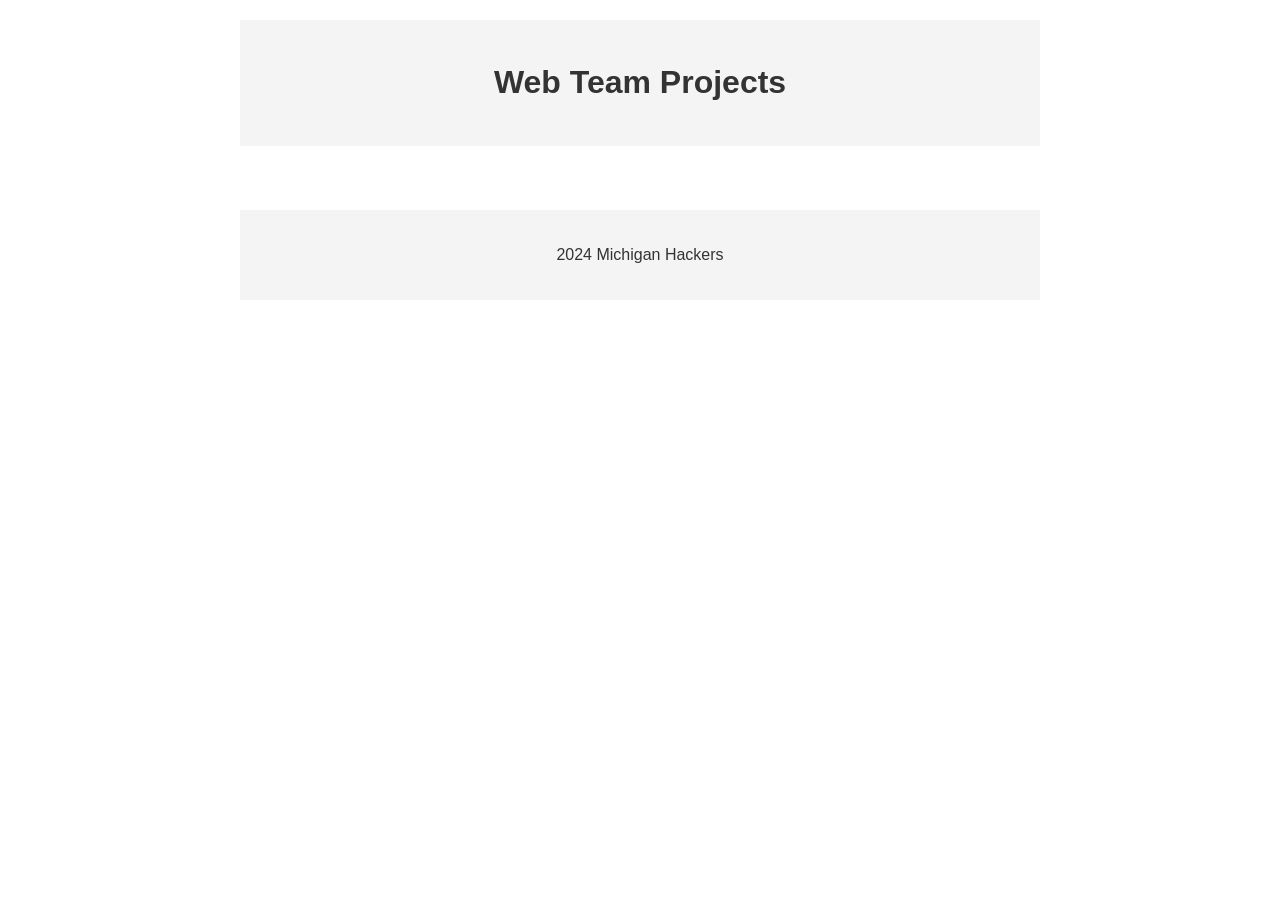
<file: index.html>
<!DOCTYPE html>
<html lang="en">
<head>
    <meta charset="UTF-8">
    <meta name="viewport" content="width=device-width, initial-scale=1.0">
    <title>Web Development Class Projects</title>
    <link rel="stylesheet" href="css/style.css">
</head>
<body>
    <header>
        <h1>Web Team Projects</h1>
    </header>
    <main>
        <div id="student-list">
            <!-- Student links will be dynamically inserted here -->
        </div>
    </main>
    <footer>
        <p>2024 Michigan Hackers</p>
    </footer>
    <script src="js/main.js"></script>
</body>
</html>
</file>
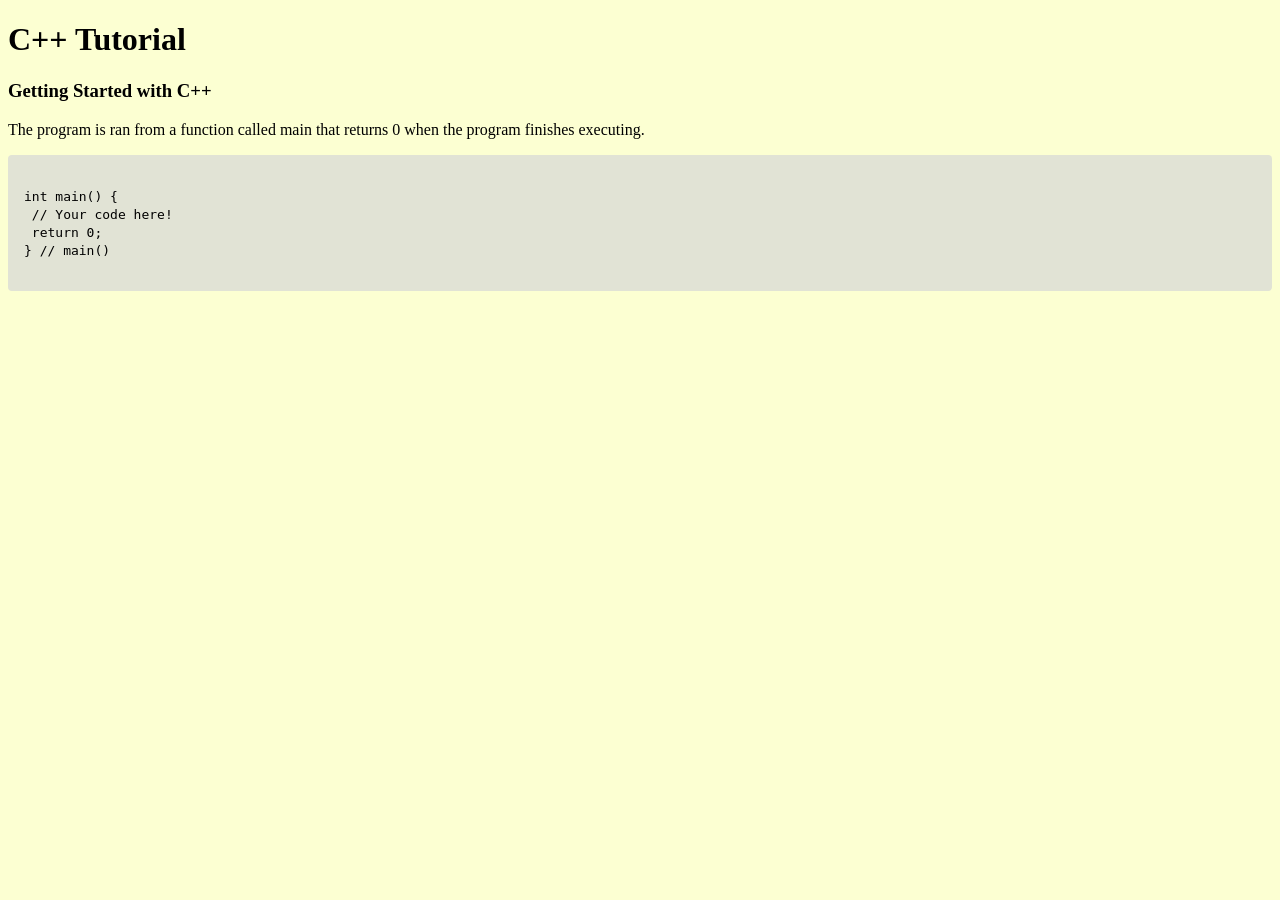
<file: students/anthch/index.html>
<!DOCTYPE html>
<html lang="en">
<head>
    <meta charset="UTF-8">
    <meta name="viewport" content="width=device-width, initial-scale=1.0">
    <link rel="stylesheet" href="style.css">
    <title>C++ Tutorial</title>
</head>
<body style="background-color:rgb(252, 255, 210);">
    <h1>C++ Tutorial</h1>
    <h3>Getting Started with C++</h3>
    <p>The program is ran from a function called main that returns 0 when the program finishes executing.</p>
    <div class = "code">
    <p><code>int main() {<br>&emsp;// Your code here!<br>&emsp;return 0;<br>} // main()</code></p>
    </div>
</body>
</html>
</file>
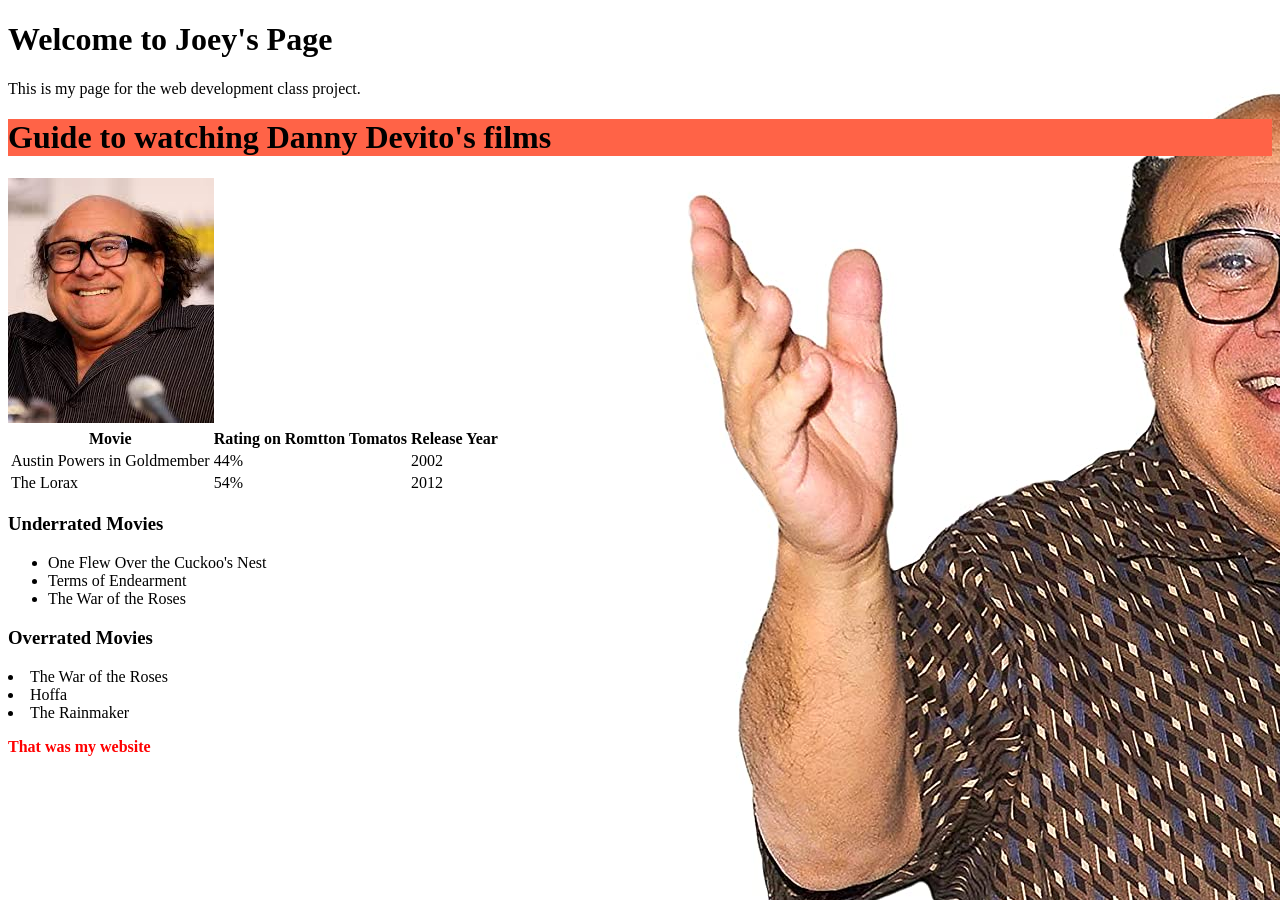
<file: students/jsitarsk/index.html>
<!DOCTYPE html>
<html lang="en">
<head>
    <meta charset="UTF-8">
    <meta name="viewport" content="width=device-width, initial-scale=1.0">
    <title>Your Name's Page</title>
    <link rel="stylesheet" href="./style.css" />
</head>
<body>
    <h1 class = "dotted">Welcome to Joey's Page</h1>
    <p>This is my page for the web development class project.</p>
   <h1 style="background-color:Tomato;">Guide to watching Danny Devito's films</h1>
   <img src = "dannyDevito.jpg" alt = "Danny Devito">

   <table>
    <tr>
      <th>Movie</th>
      <th>Rating on Romtton Tomatos</th>
      <th>Release Year</th>
    </tr>
    <tr>
      <td>Austin Powers in Goldmember</td>
      <td>44%</td>
      <td>2002</td>
    </tr>
    <tr>
      <td>The Lorax</td>
      <td>54%</td>
      <td>2012</td>
    </tr>
  </table>
  <h3> Underrated Movies</h3>
  <ul>
    <li>One Flew Over the Cuckoo's Nest</li>
    <li>Terms of Endearment</li>
    <li>The War of the Roses</li>
  </ul>
  <h3> Overrated Movies</h3>
  <ul></ul>
    <li>The War of the Roses</li>
    <li>Hoffa</li>
    <li>The Rainmaker</li>
  </ul>

</body>

<p class="red bold"> That was my website</p>


</html>
</file>
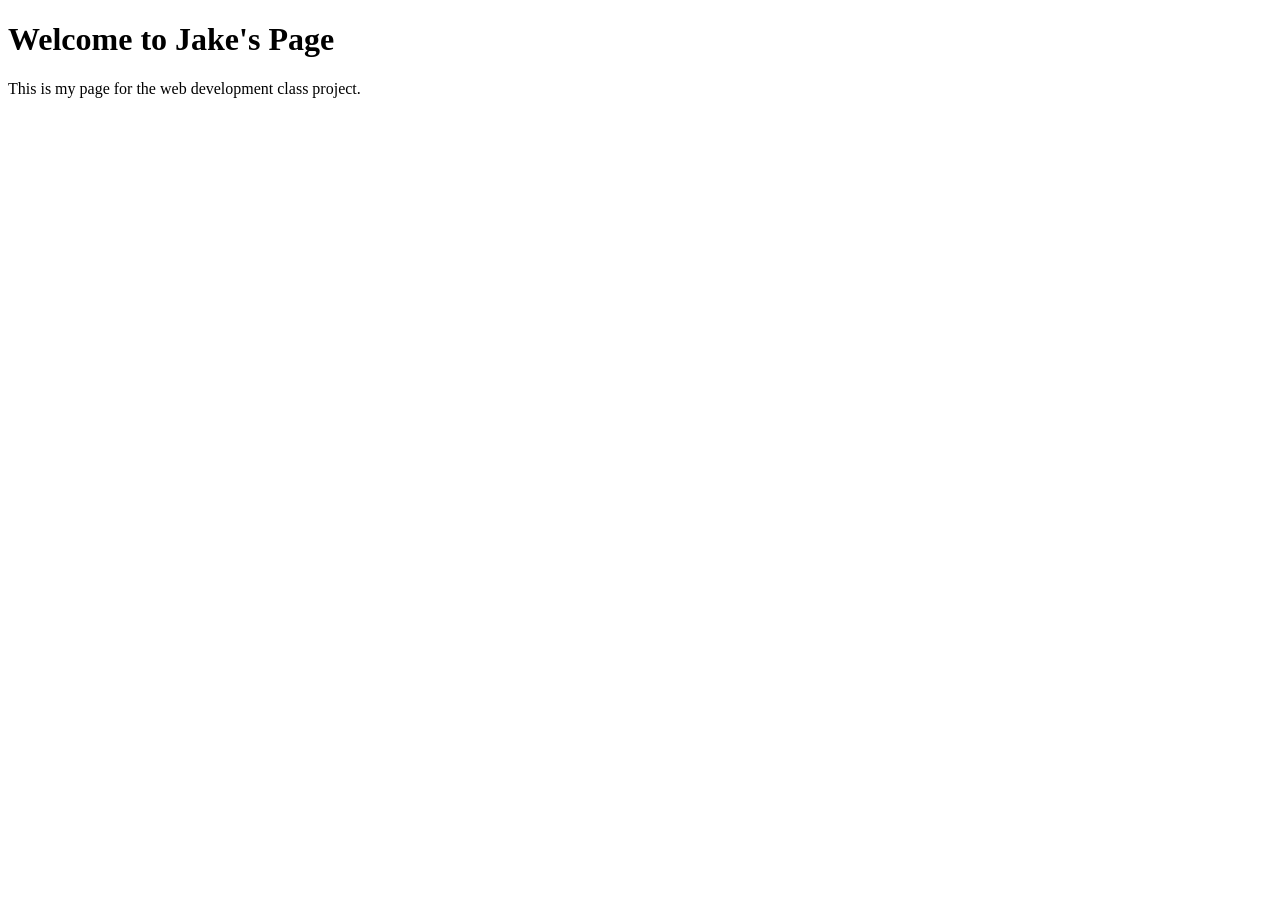
<file: students/monjacob/index.html>
<!DOCTYPE html>
<html lang="en">
<head>
    <meta charset="UTF-8">
    <meta name="viewport" content="width=device-width, initial-scale=1.0">
    <title>Your Name's Page</title>
</head>
<body>
    <h1>Welcome to Jake's Page</h1>
    <p>This is my page for the web development class project.</p>
    <!-- Add more content here -->
</body>
</html>
</file>
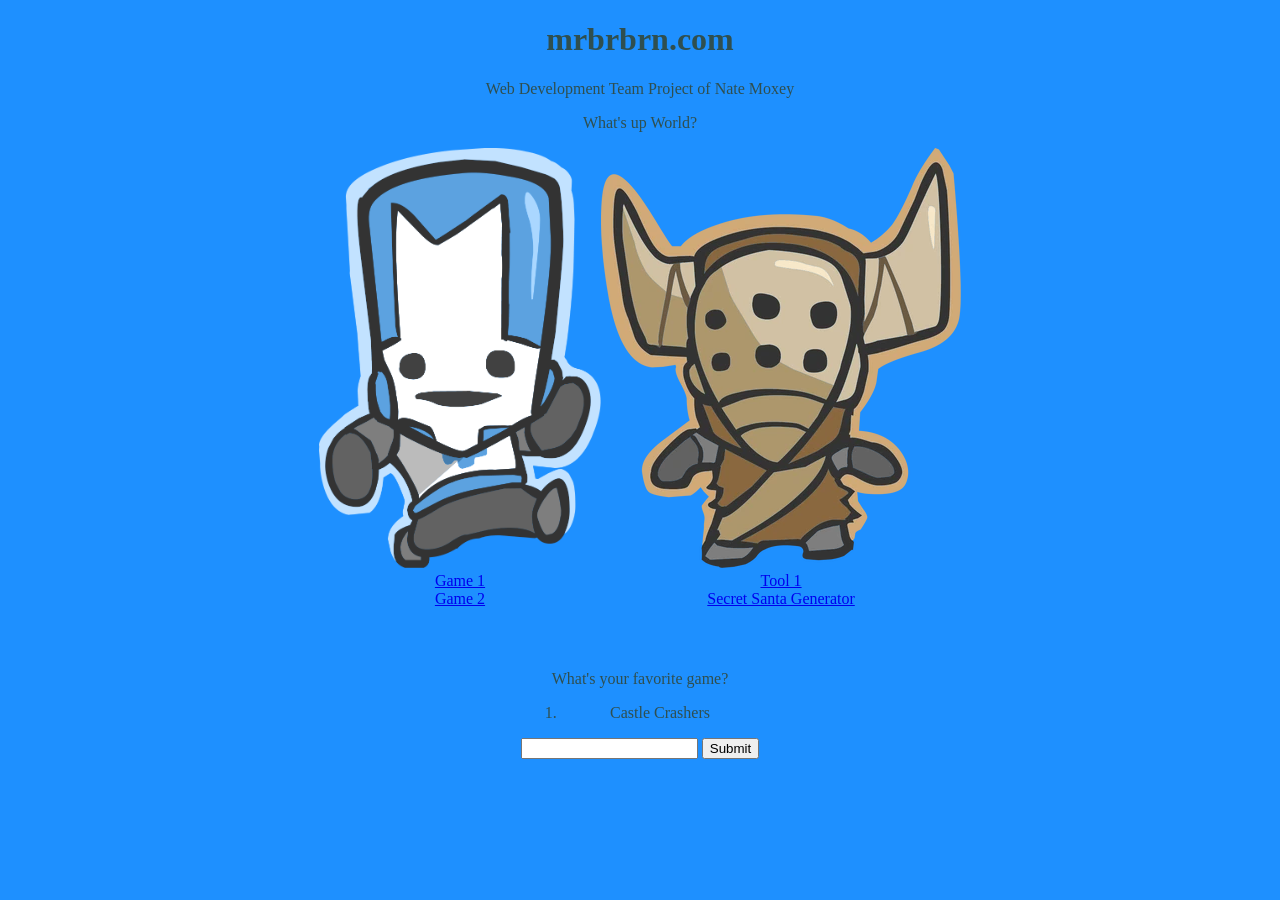
<file: students/nmoxey/index.html>
<!DOCTYPE html>
<html lang="en">
<head>
    <style>
        body {background-color: dodgerblue}
    </style>
    <link rel="stylesheet" href="style.css">
    <meta charset="UTF-8">
    <meta name="viewport" content="width=device-width, initial-scale=1.0">
    <title>Nate's Landing Page</title>
    <script src="main.js"></script>
</head>
<body>
    <div class="Centered">
        <h1 class="PageHeading">mrbrbrn.com</h1>
        <p class="PageHeading">Web Development Team Project of Nate Moxey</p>
        <p class="PageHeading">What's up World?</p>
    </div>
    <div class="flexbox">
        <div>
            <img class="Centered" src="BOBblueknight.png" alt="blue knight" height = "420"></img>
            <ul>
                <li><a href="https://michiganhackers.github.io/webteamf2024/students/nmoxey/game1.html">Game 1</a></li>
                <li><a href="https://michiganhackers.github.io/webteamf2024/students/nmoxey/game2.html">Game 2</a></li>
            </ul>
        </div>
        <div>
            <img class="Centered" src="BOBbarbarian.png" alt="barbarian"></img>
            <ul>
                <li><a href="https://michiganhackers.github.io/webteamf2024/students/nmoxey/tool1.html">Tool 1</a></li>
                <li><a href="https://michiganhackers.github.io/webteamf2024/students/nmoxey/tool2.html">Secret Santa Generator</a></li>
            </ul>
        </div>
    </div>
    <div class="Centered">
        <p class="PageHeading">What's your favorite game?</p>
        <ol id="lis" class="PageHeading">
            <li>Castle Crashers</li>
        </ol>
        <input id="inp"/>
        <button id="button" onclick="putInList()">Submit</button>
    </div>
</body>
</html>
</file>
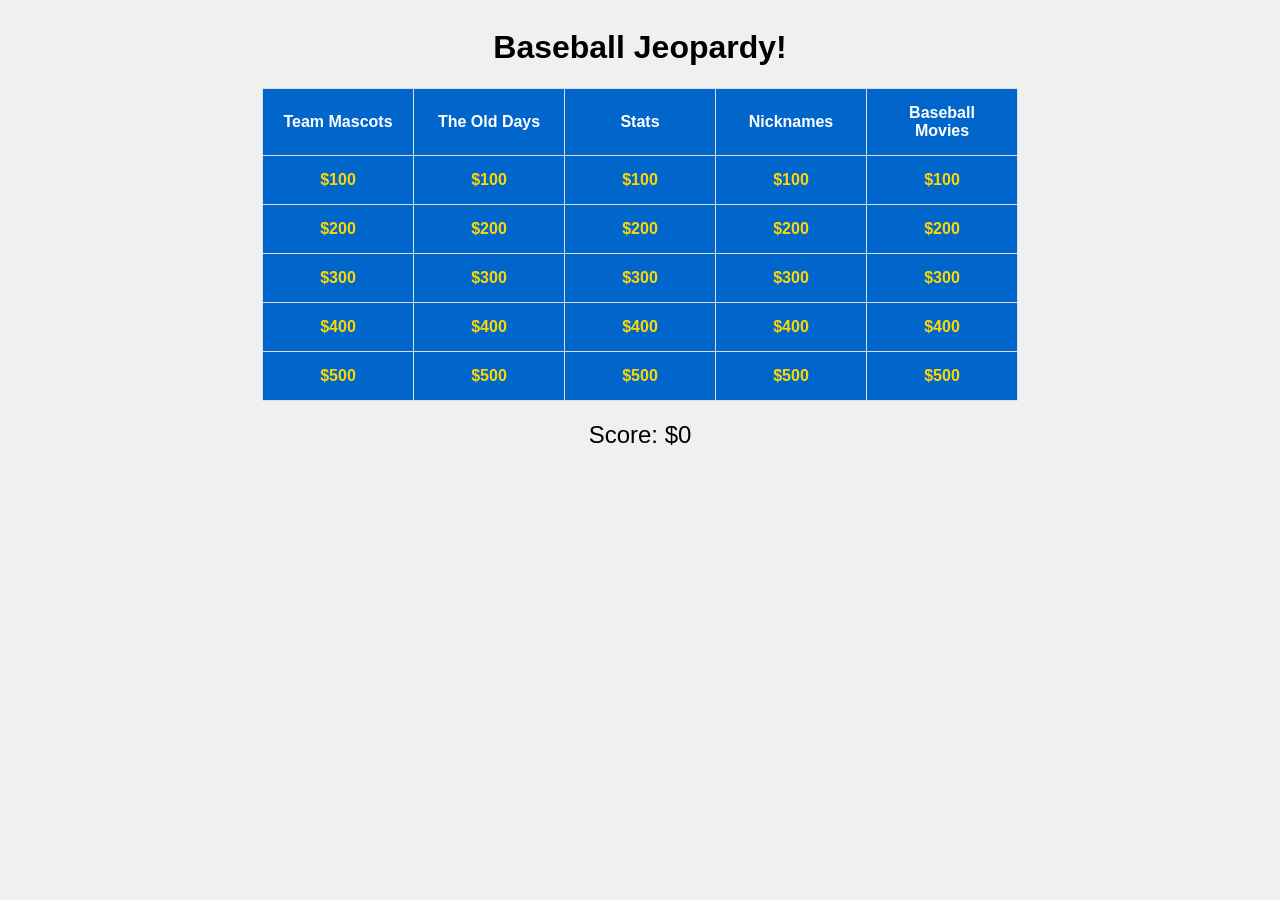
<file: students/sdorfman/index.html>
<!DOCTYPE html>
<html lang="en">
<head>
    <meta charset="UTF-8">
    <meta name="viewport" content="width=device-width, initial-scale=1.0">
    <title>Baseball Jeopardy!</title>
    <style>
        body {
            font-family: Arial, sans-serif;
            display: flex;
            flex-direction: column;
            align-items: center;
            background-color: #f0f0f0;
        }
        table {
            border-collapse: collapse;
            margin-bottom: 20px;
        }
        th, td {
            border: 1px solid #ddd;
            padding: 15px;
            text-align: center;
            width: 120px;
        }
        th {
            background-color: #0066cc;
            color: white;
        }
        td {
            background-color: #0066cc;
            color: #ffd700;
            cursor: pointer;
            font-weight: bold;
        }
        td:hover {
            background-color: #004080;
        }
        #score {
            font-size: 24px;
            margin-bottom: 10px;
        }
        #modal {
            display: none;
            position: fixed;
            z-index: 1;
            left: 0;
            top: 0;
            width: 100%;
            height: 100%;
            background-color: rgba(0,0,0,0.4);
        }
        .modal-content {
            background-color: #fefefe;
            margin: 15% auto;
            padding: 20px;
            border: 1px solid #888;
            width: 80%;
            max-width: 600px;
            text-align: center;
        }
        #submit-answer {
            margin-top: 10px;
            padding: 5px 10px;
        }
    </style>
</head>
<body>
    <h1>Baseball Jeopardy!</h1>
    <table id="jeopardy-board">
        <tr>
            <th>Team Mascots</th>
            <th>The Old Days</th>
            <th>Stats</th>
            <th>Nicknames</th>
            <th>Baseball Movies</th>
        </tr>
        <tr>
            <td>$100</td>
            <td>$100</td>
            <td>$100</td>
            <td>$100</td>
            <td>$100</td>
        </tr>
        <tr>
            <td>$200</td>
            <td>$200</td>
            <td>$200</td>
            <td>$200</td>
            <td>$200</td>
        </tr>
        <tr>
            <td>$300</td>
            <td>$300</td>
            <td>$300</td>
            <td>$300</td>
            <td>$300</td>
        </tr>
        <tr>
            <td>$400</td>
            <td>$400</td>
            <td>$400</td>
            <td>$400</td>
            <td>$400</td>
        </tr>
        <tr>
            <td>$500</td>
            <td>$500</td>
            <td>$500</td>
            <td>$500</td>
            <td>$500</td>
        </tr>
    </table>
    <div id="score">Score: $0</div>
    <div id="modal">
        <div class="modal-content">
            <p id="question"></p>
            <input type="text" id="answer-input" placeholder="Your answer">
            <button id="submit-answer">Submit</button>
        </div>
    </div>

    <script>
        const jeopardyData = {
            "Team Mascots": {
                100: { question: "The mascot of the baseball team that plays in Detroit", answer: "Tigers"},
                200: { question: "The former mascot of the franchise currently known as the Washington Nationals", answer: "Expos"},
                300: { question: "This mascot has been around for a long time, some of its cities are Philadelphia, Kansas City, and Las Vegas", answer: "Athletics"},
                400: { question: "One of the most recent expansion teams in the MLB, this now shortened mascot was changed in 2007", answer: "Devil Rays"},
                500: { question: "The oldest continuous MLB franchise mascot", answer: "Braves"}
            },
            "The Old Days": {
                100: { question: "The award named after the winningest pitcher of the 1900s decade, with 230 wins between 1900-1909", answer: "Cy Young"},
                200: { question: "Babe Ruth's original position when he started his Major League career in 1914", answer: "Pitcher"},
                300: { question: "Protective gear that became mandatory after Ray Chapman was hit in the head and killed in 1920", answer: "Helmet"},
                400: { question: "The year the Chicago Cubs last won the World Series before their 108-year drought (ended within the last 10 years)", answer: "1908"},
                500: { question: "A Civil War officer long thought to have created the game of baseball", answer: "Abner Doubleday"}
            },
            "Stats": {
                100: { question: "This stat measures the number of runs a pitcher gives up per nine innings", answer: "ERA"},
                200: { question: "This stat measures the percent of the time a hitter reaches base safely", answer: "OBP"},
                300: { question: "Barry Bonds is the MLB all time leader in this stat with 688 (NOT HOMERUNS)", answer: "IBB"},
                400: { question: "This stat (which can be used for both pitchers and hitters) is a measure of luck", answer: "BABIP"},
                500: { question: "This stat measures how productive a hitter is expected to be when they make contact with the ball", answer: "xwOBAcon"}
            },
            "Nicknames": {
                100: { question: "George Herman ___ Ruth is often regarded as the GOAT of baseball", answer: "Babe"},
                200: { question: "Leroy ___ Paige was a pioneer in the Negro Leagues and pitched in MLB at age 46", answer: "Satchel"},
                300: { question: "Pablo ___ Sandoval was nicknamed after an animated movie franchise about a fighting black and white mammal", answer: "Diamond"},
                400: { question: "___ Joe Jackson was banned for his part in a gambling scandal in 1919", answer: "Shoeless"},
                500: { question: "Mordecai ___ Brown lost a digit in a childhood farming accident", answer: "Three-Fingered"}
            },
            "Baseball Movies": {
                100: { question: "This kids movie brought us iconic quotes such as 'You're killing me Smalls!'", answer: "The Sandlot"},
                200: { question: "Actor James Earl Jones makes an iconic appearance in this movie about the 1919 Chicago 'Black Sox'", answer: "Field of Dreams"},
                300: { question: "This nerdy film portrays the financial strategy of the early 2000s Oakland A's", answer: "Moneyball"},
                400: { question: "12 year old Henry Rowengartner discovers his superpower and plays for the Chicago Cubs in this movie", answer: "Rookie of the Year"},
                500: { question: "This number-named movie follows the story of a trailblazer and the greatest MLB player to come out of UCLA", answer: "42"}
            }
        };

        let score = 0;
        const scoreElement = document.getElementById('score');
        const modal = document.getElementById('modal');
        const questionElement = document.getElementById('question');
        const answerInput = document.getElementById('answer-input');
        const submitButton = document.getElementById('submit-answer');
        let currentQuestion = null;

        document.querySelectorAll('#jeopardy-board td').forEach(cell => {
            cell.addEventListener('click', handleCellClick);
        });

        function handleCellClick(event) {
            const cell = event.target;
            const value = parseInt(cell.textContent.replace('$', ''));
            const category = cell.closest('tr').cells[cell.cellIndex].closest('table').rows[0].cells[cell.cellIndex].textContent;

            currentQuestion = jeopardyData[category][value];
            questionElement.textContent = currentQuestion.question;
            modal.style.display = 'block';
            answerInput.value = '';
            cell.style.backgroundColor = '#004080';
            cell.style.pointerEvents = 'none';
        }

        submitButton.addEventListener('click', () => {
            const userAnswer = answerInput.value.trim().toLowerCase();
            const correctAnswer = currentQuestion.answer.toLowerCase();

            if (userAnswer === correctAnswer) {
                score += parseInt(currentQuestion.value);
                alert('Correct!');
            } else {
                score -= parseInt(currentQuestion.value);
                alert(`Sorry, the correct answer was: ${currentQuestion.answer}`);
            }

            scoreElement.textContent = `Score: $${score}`;
            modal.style.display = 'none';
        });

        window.onclick = (event) => {
            if (event.target === modal) {
                modal.style.display = 'none';
            }
        };
    </script>
</body>
</html>
</file>
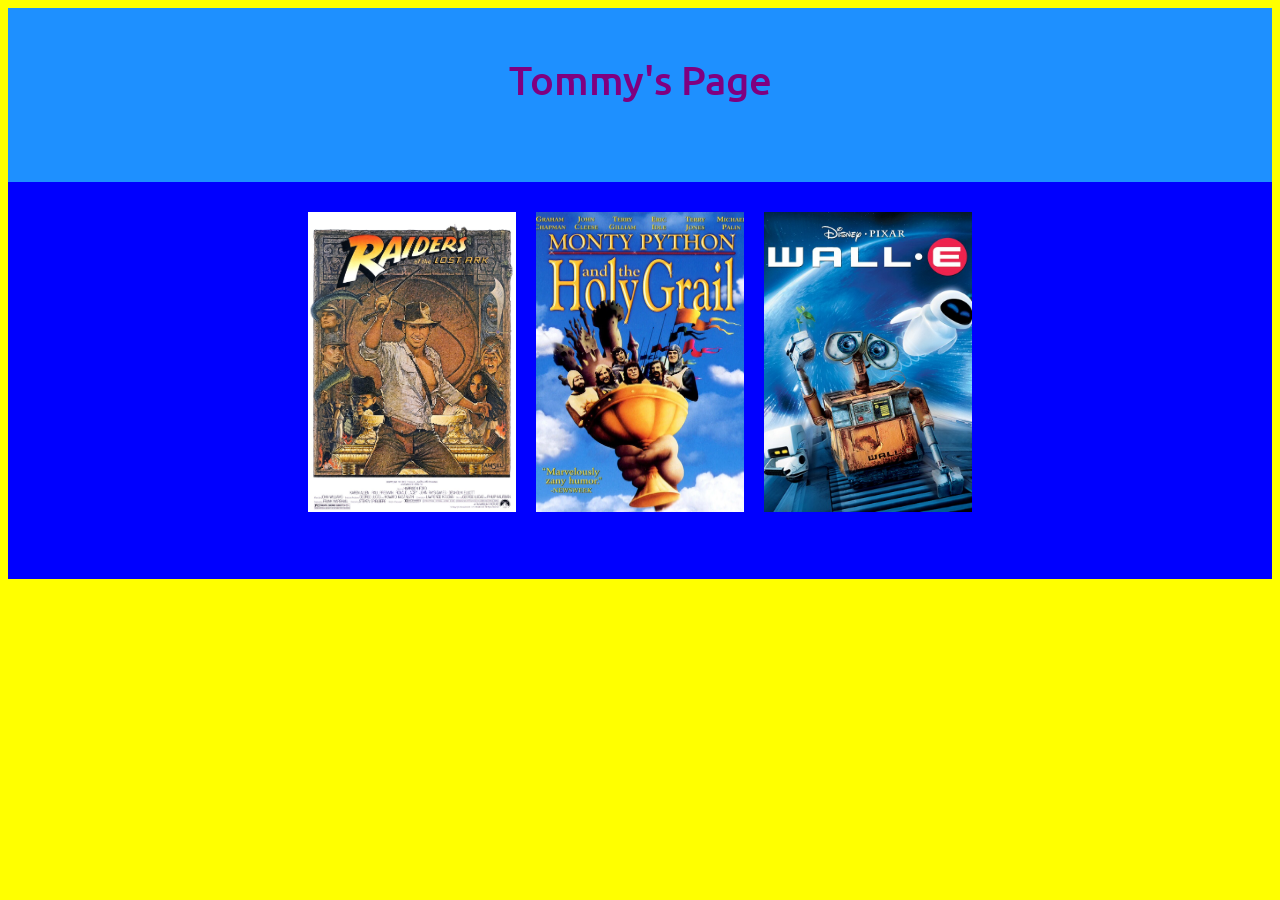
<file: students/thayma/index.html>
<!DOCTYPE html>
<html lang="en">
<head>
    <link rel="stylesheet" href="styles.css">
    <meta charset="UTF-8">
    <meta name="viewport" content="width=device-width, initial-scale=1.0">
    <title>Tommys Page!</title>
</head>
<body>
    <div class = flex-container> 
        <h1 class = title >Tommy's Page</h1>
    </div>  
    
    <div class = flex-containerMovies> 
        <div> <img src="images/raidersOfTheLostArk.jpg" alt="Monty Python" width = 208 height="300">
        </div>
        <div> <img src="images/montyPython.webp" alt="Monty Python" width = 208 height="300">
        
        </div>
        <div> <img src="images/walle.jpeg" alt="Wall E" width = 208 height="300">
        
        </div>
    </div>  
    <!-- Add more content here -->

</body>
</html>
</file>
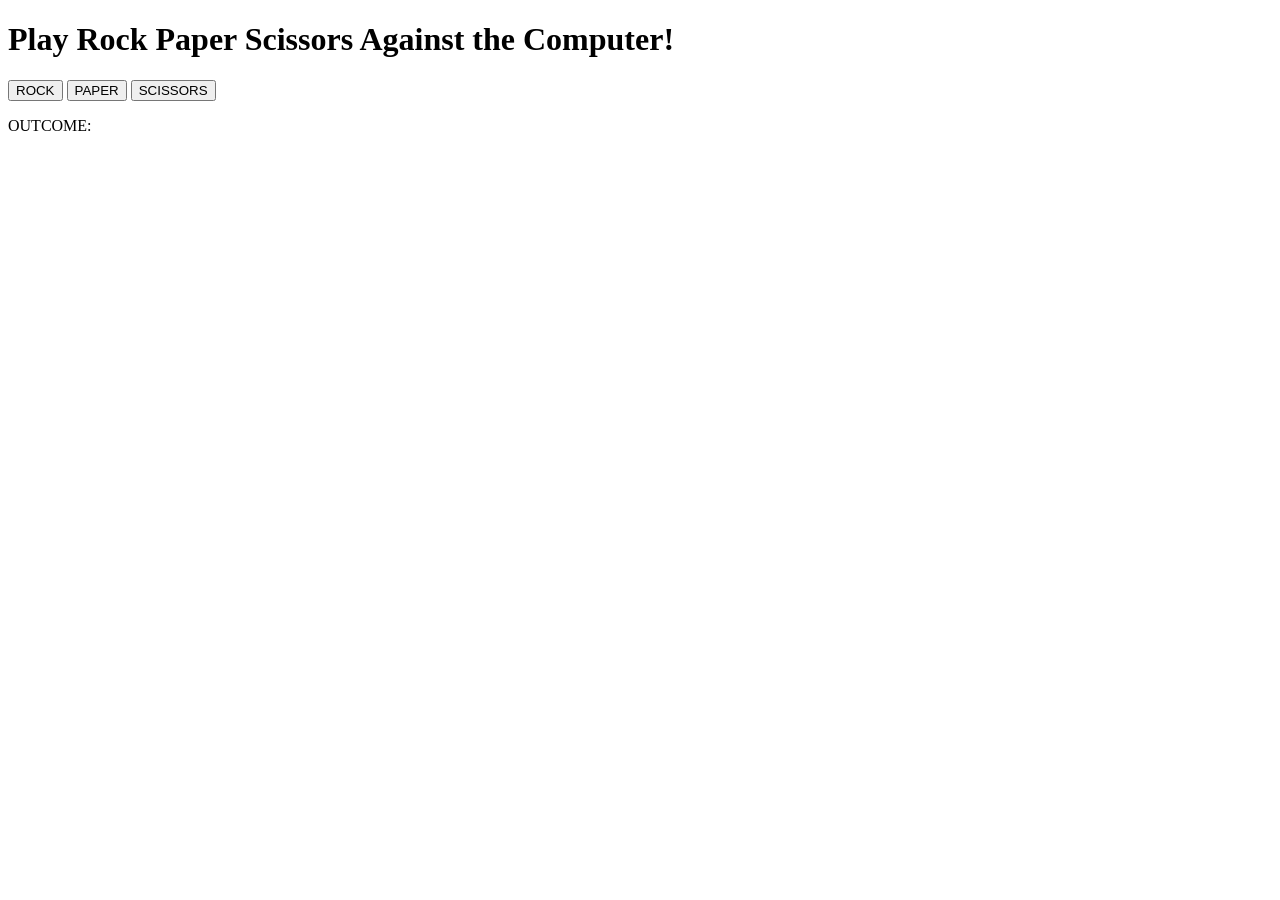
<file: students/tylerarc/rps.html>
<!DOCTYPE html>
<html lang="en">
<head>
    <meta charset="UTF-8">
    <meta name="viewport" content="width=device-width, initial-scale=1.0">
    <title>Rock Paper Scissors Game</title>
</head>
<body>
    <h1>Play Rock Paper Scissors Against the Computer!</h1>

    <button id = "rock">ROCK</button>
    <button id = "paper">PAPER</button>
    <button id = "scissors">SCISSORS</button>

    <br>
    <p id = "outcome">OUTCOME: 
        
    </p>
    <br>
    <p1 id = "choices"></p1>
    

    
</body>
<script src = "rock_paper_scissors.js"></script>
</html>
</file>
<file: css/style.css>
body {
    font-family: Arial, sans-serif;
    line-height: 1.6;
    color: #333;
    max-width: 800px;
    margin: 0 auto;
    padding: 20px;
}

header {
    background-color: #f4f4f4;
    padding: 1rem;
    text-align: center;
}

h1 {
    color: #333;
}

#student-list {
    display: grid;
    grid-template-columns: repeat(auto-fill, minmax(200px, 1fr));
    gap: 1rem;
    padding: 1rem;
}

.student-card {
    background-color: #f9f9f9;
    border: 1px solid #ddd;
    border-radius: 4px;
    padding: 1rem;
    text-align: center;
}

.student-card a {
    color: #0066cc;
    text-decoration: none;
}

.student-card a:hover {
    text-decoration: underline;
}

footer {
    text-align: center;
    margin-top: 2rem;
    padding: 1rem;
    background-color: #f4f4f4;
}
</file>
<file: students/anthch/style.css>
.code {
    background-color: #e1e3d5;
    border-radius: 4px;
    padding: 1rem;
}
</file>
<file: students/jsitarsk/style.css>
.bold{
    font-weight: bold;
}
.red{
    color: red;
}
body{
    background-image: url("dannyDevitopt2.jpg");
}
p.dotted{border-style: dotted;}
</file>
<file: students/nmoxey/style.css>
.Centered {
    max-width: fit-content;
    margin-left: auto;
    margin-right: auto;
}
.PageHeading {
    color: darkslategray;
    font-family: fantasy;
    text-align: center;
}
.flexbox {
    display: flex;
    justify-content: center;
}
.links:after {
    content: "";
    display: table;
    clear: both;
}
.column {
    width: 50%;
    padding: 10px;
}
ul {
    position: relative;
    bottom: 30px;
    display: flex;
    flex-direction: column;
    align-items: center;
    list-style-type: none;
    padding-left: 0;
    margin-top: 30px;
  }
</file>
<file: students/thayma/styles.css>
@import url('https://fonts.googleapis.com/css2?family=Ubuntu:ital,wght@0,300;0,400;0,500;0,700;1,300;1,400;1,500;1,700&display=swap');
body {
  background-color: yellow;
}

.title {
  font-family: "Ubuntu", sans-serif;
  font-weight: 500;
  font-style: normal;
  color:purple;
  font-size: 40px;
  white-space: nowrap;
}

.text {
  font-family: "Ubuntu", sans-serif;
  font-weight: 400;
  font-style: normal;
  

}

div {
  padding-top: 20px;
  padding-bottom: 50px;
}

.flex-container {
  display: flex;
  background-color: DodgerBlue;
  justify-content: center;

}

.flex-container > div {
  margin: 10px;
  padding: 50px;
  font-size: 30px;
}

.flex-containerMovies {
  display: flex;
  background-color: blue;
  justify-content: center;

}

.flex-containerMovies > div {
  padding: 10px;
  font-size: 30px;
  height: auto;
}
</file>
